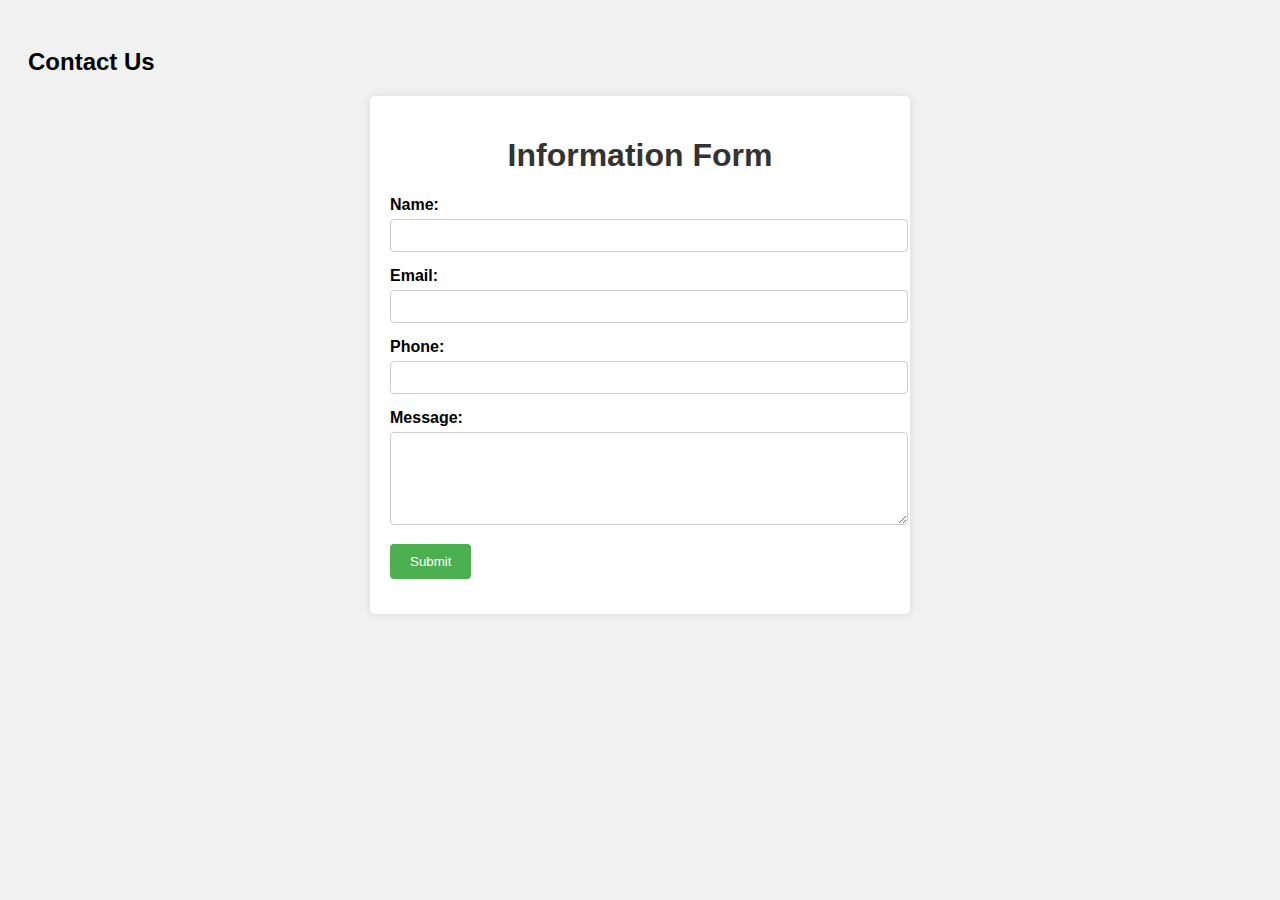
<file: submit.html>
<!DOCTYPE html>
<html lang="en">
<head>
    <meta charset="UTF-8">
    <meta name="viewport" content="width=device-width, initial-scale=1.0">
    <title>Document</title>
</head>
<body>
    <h2>Contact Us</h2>
  <!-- <form action="process.php" method="POST">
    <label for="name">Name:</label>
    <input type="text" id="name" name="name" required><br><br>
    
    <label for="email">Email:</label>
    <input type="email" id="email" name="email" required><br><br>
    
    <label for="message">Message:</label>
    <textarea id="message" name="message" required></textarea><br><br>
    <input type="submit" value="Submit">
  </form> -->
  <!DOCTYPE html>
<html>
<head>
  <title>Information Form</title>
  <style>
    body {
      font-family: Arial, sans-serif;
      background-color: #f1f1f1;
      padding: 20px;
    }

    h1 {
      text-align: center;
      color: #333;
    }
    .form-container {
      max-width: 500px;
      margin: 0 auto;
      background-color: #fff;
      padding: 20px;
      border-radius: 5px;
      box-shadow: 0 0 10px rgba(0, 0, 0, 0.1);
    }
    .form-group {
      margin-bottom: 15px;
    }
    .form-group label {
      display: block;
      font-weight: bold;
      margin-bottom: 5px;
    }

    .form-group input {
      width: 100%;
      padding: 8px;
      border: 1px solid #ccc;
      border-radius: 4px;
    }

    .form-group select {
      width: 100%;
      padding: 8px;
      border: 1px solid #ccc;
      border-radius: 4px;
    }

    .form-group textarea {
      width: 100%;
      padding: 8px;
      border: 1px solid #ccc;
      border-radius: 4px;
    }

    .form-group button {
      background-color: #4CAF50;
      color: #fff;
      border: none;
      padding: 10px 20px;
      border-radius: 4px;
      cursor: pointer;
    }

    .form-group button:hover {
      background-color: #45a049;
    }
  </style>
</head>
<body>
  <div class="form-container">
    <h1>Information Form</h1>
    <form>
      
      <div class="form-group">
        <label for="name">Name:</label>
        <input type="text" id="name" name="name" required>
      </div>
      <div class="form-group">
        <label for="email">Email:</label>
        <input type="email" id="email" name="email" required>
      </div>
      <div class="form-group">
        <label for="phone">Phone:</label>
        <input type="tel" id="phone" name="phone" required>
      </div>
      <div class="form-group">
        <label for="message">Message:</label>
        <textarea id="message" name="message" rows="5" required></textarea>
      </div>
      <div class="form-group">
        <button type="submit">Submit</button>
      </div>
    </form>
  </div>
</body>
</html>
</body>
</html>
</file>
